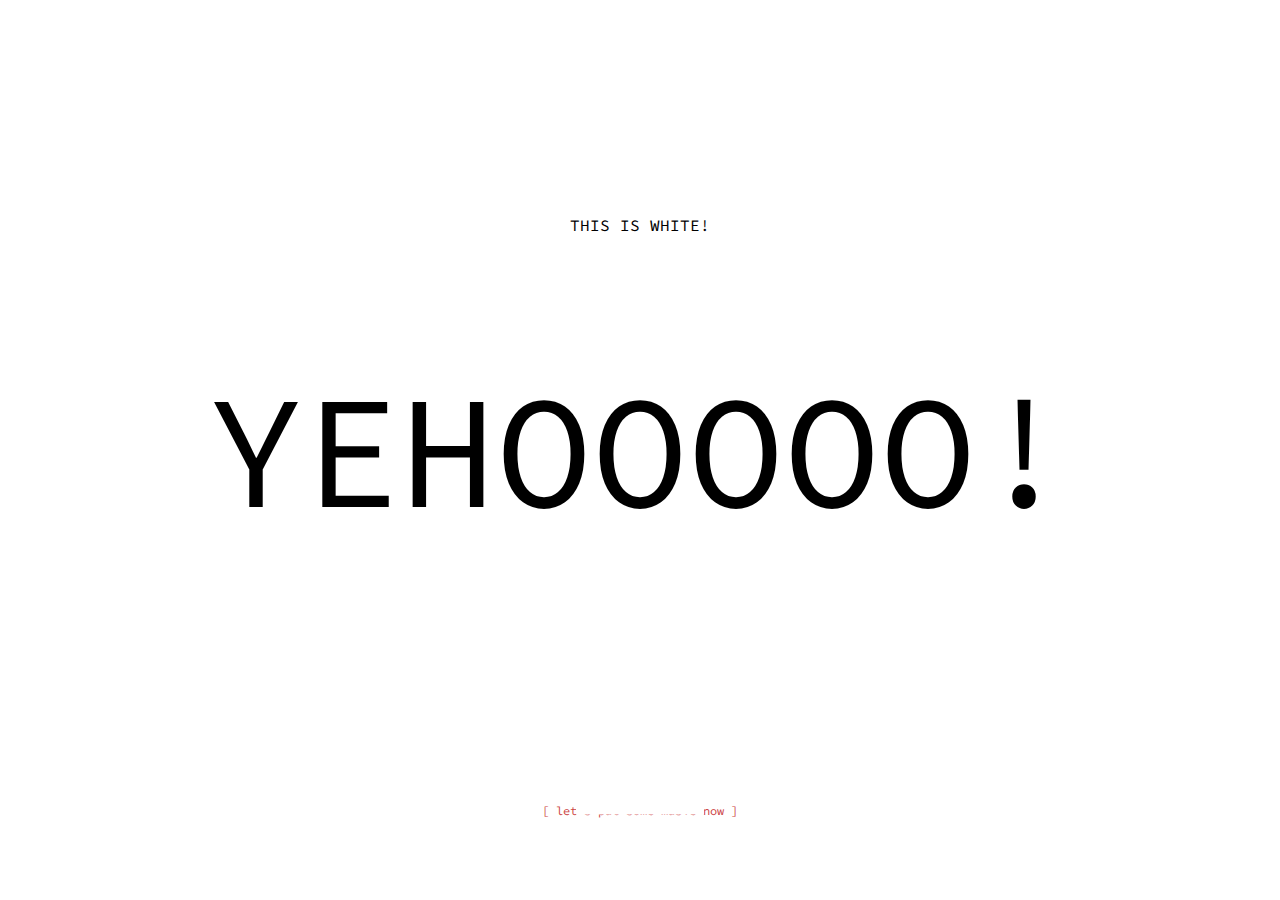
<file: dancequery/index.html>
<!DOCTYPE html>
<html xmlns="http://www.w3.org/1999/xhtml"
      xmlns:fb="http://ogp.me/ns/fb#">

<head>
  <meta charset="UTF-8">
  <title>Dance with jQuery</title>

  <!-- META -->
  <meta name="viewport" content="width=device-width, initial-scale=1.0">
  <meta name="description" content="Let's dance with p5js, javascript and jQuery">

  <!-- Facebook -->
  <meta property="og:title" content="dance with jquery" />
  <meta property="og:url" content="http://www.kesson.io/dancequery.html" />
  <meta property="og:site_name" content="dance with jquery" />
  <meta property="og:type" content="website" />
  <meta property="og:description" content="Let's dance with p5js, javascript and jQuery" />
  <meta property="og:image" content="https://kesson.io/dancequery/img.png" />

  <link href="https://fonts.googleapis.com/css?family=Source+Code+Pro" rel="stylesheet">

  <script src="https://code.jquery.com/jquery-3.2.1.min.js" integrity="sha256-hwg4gsxgFZhOsEEamdOYGBf13FyQuiTwlAQgxVSNgt4=" crossorigin="anonymous"></script>

  <script src="libraries/p5.js" type="text/javascript"></script>

  <script src="libraries/p5.dom.js" type="text/javascript"></script>
  <script src="libraries/p5.sound.js" type="text/javascript"></script>

  <script src="sketch_min.js" type="text/javascript"></script>

  <style>
    body {
      padding: 0;
      margin: 0;
    }
    
    canvas {
      vertical-align: top;
    }
    
    #dv {
      position: absolute;
      transform: translate(-50%, -50%);
      left: 50%;
      top: 50%;
      width: 0;
      height: 0;
    }
    
    p {
      font-family: 'Source Code Pro', monospace;
    }
    
    #yeho {
      font-size: 10em;
      color: inherit;
      margin: 0;
      position: absolute;
      top: 50%;
      left: 50%;
      margin-right: -50%;
      transform: translate(-50%, -50%);
    }
    
    #black {
      font-size: 1em;
      color: inherit;
      margin: 0;
      position: absolute;
      top: 75%;
      left: 50%;
      margin-right: -50%;
      transform: translate(-50%, -50%);
      color: #ffffff;
    }
    
    #white {
      font-size: 1em;
      color: inherit;
      margin: 0;
      position: absolute;
      top: 25%;
      left: 50%;
      margin-right: -50%;
      transform: translate(-50%, -50%);
      color: #000000;
    }
    
    #sound {
      font-size: 0.75em;
      color: inherit;
      margin: 0;
      position: absolute;
      top: 90%;
      left: 50%;
      margin-right: -50%;
      transform: translate(-50%, -50%);
      color: #CC4444;
    }
    
    #upvolume {
      position: absolute;
      transform: translate(-50%, -50%);
      left: 50%;
      top: 10%;
      /*width: 10%;*/
      height: 1%;
      background-color: #000000;
    }
    
    #downvolume {
      position: absolute;
      transform: translate(-50%, -50%);
      left: 50%;
      top: 90%;
      width: 10%;
      height: 1%;
      background-color: #ffffff;
    }
  </style>
</head>

<body>
  <p id="yeho">YEHOOOOO!</p>
  <p id="black">THIS IS BLACK!</p>
  <p id="white">THIS IS WHITE!</p>
  <p id="sound">[ let's put some music now ]</p>
  <div id="upvolume"> </div>
  <div id="downvolume"> </div>
</body>

</html>
</file>
